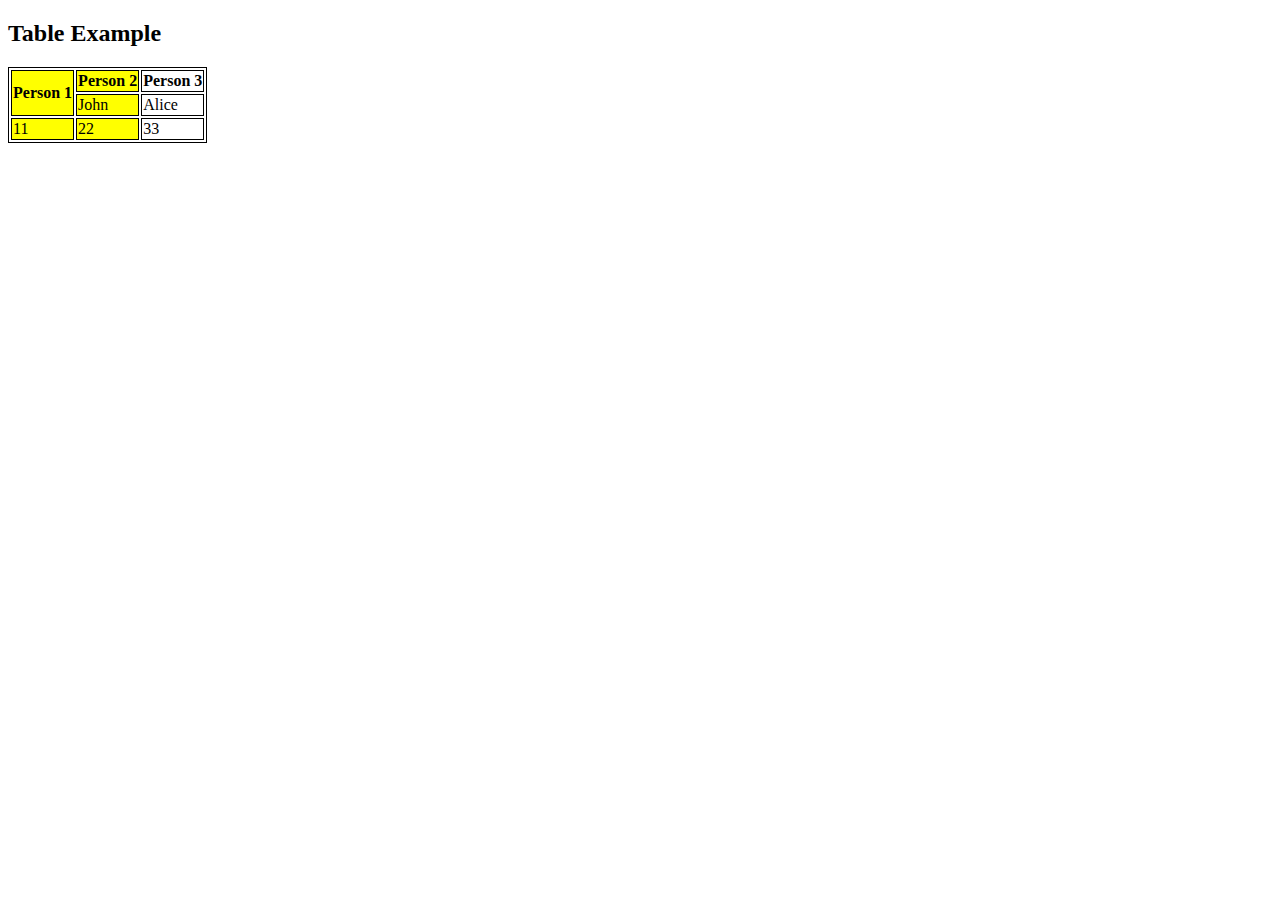
<file: index.html>
<!DOCTYPE html>
<html lang="en">
<head>
    <meta charset="UTF-8">
    <meta name="viewport" content="width=device-width, initial-scale=1.0">
    <title>Document</title>
    <style>
        table, th, td {
            border: 1px black solid;
            /* border-collapse: collapse; */
        }
    </style>
</head>
<body>
    <h2>Table Example</h2>
    <table  border="5">
        <colgroup>
            <!-- <col span="0"> -->
            <col span="2" bgcolor="yellow">
            </colgroup>
        <tr>
            <th rowspan="2">Person 1</th>
            <th>Person 2</th>
            <th>Person 3</th>
        </tr>
        <tr>
            <td>John</td>
            <td>Alice</td>
            <!-- <td>Mary</td> -->
        </tr>
        <tr>
            <td>11</td>
            <td>22</td>
            <td>33</td>
        </tr>
    </table>
</body>
</html>
</file>
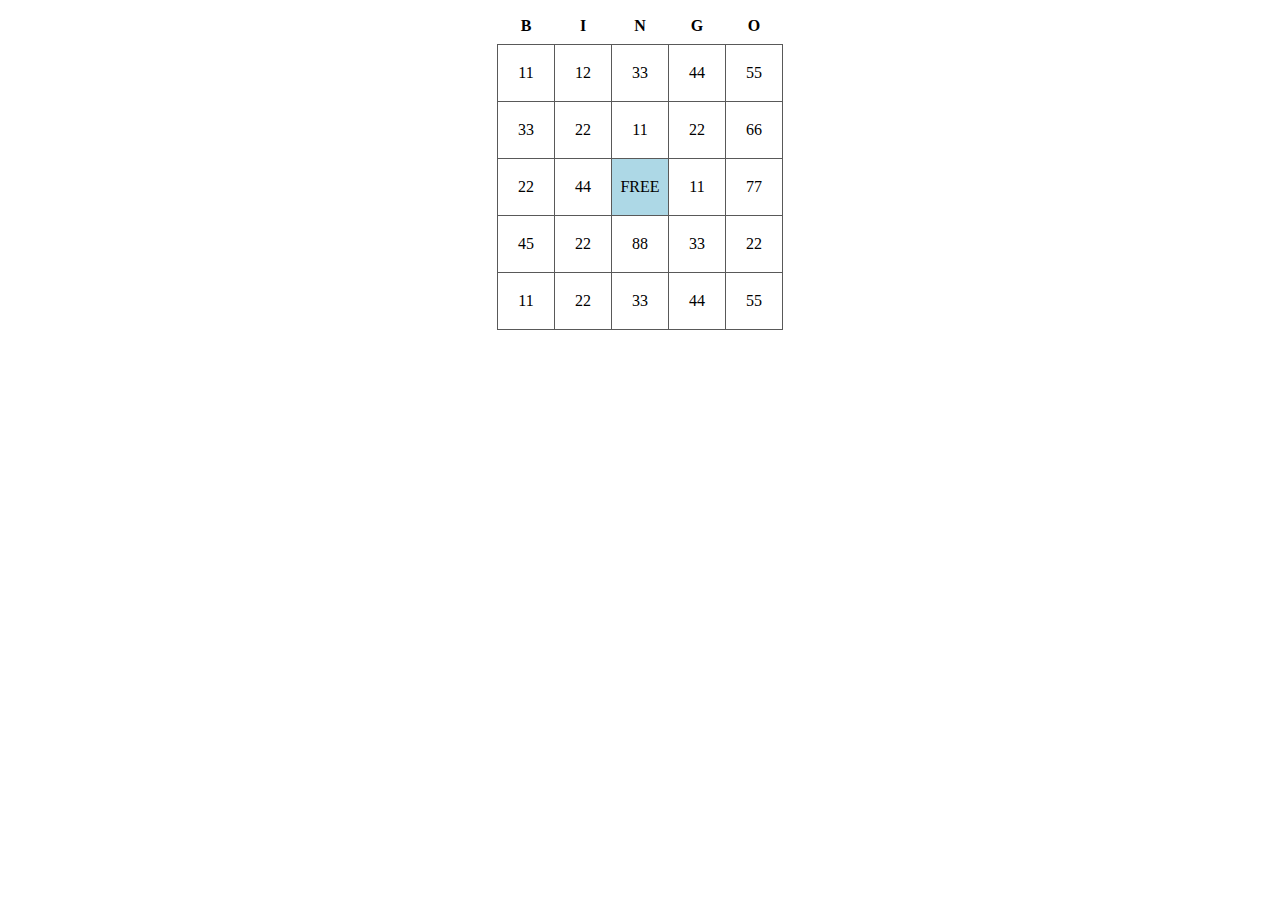
<file: bingo.html>
<!DOCTYPE html>
<html lang="en">
<head>
    <meta charset="UTF-8">
    <meta name="viewport" content="width=device-width, initial-scale=1.0">
    <title>Document</title>
    <link rel="stylesheet" href="bingo.css">
</head>
<body>
    <table>
        <tbody>
            <tr>
                <th>B</th>
                <th>I</th>
                <th>N</th>
                <th>G</th>
                <th>O</th>
            </tr>
            <tr>
                <td>11</td>
                <td>12</td>
                <td>33</td>
                <td>44</td>
                <td>55</td>
            </tr>
            <tr>
                <td>33</td>
                <td>22</td>
                <td>11</td>
                <td>22</td>
                <td>66</td>
            </tr>
            <tr>
                <td>22</td>
                <td>44</td>
                <td bgcolor="lightblue">FREE</td>
                <td>11</td>
                <td>77</td>
            </tr>
            <tr>
                <td>45</td>
                <td>22</td>
                <td>88</td>
                <td>33</td>
                <td>22</td>
            </tr>
            <tr>
                <td>11</td>
                <td>22</td>
                <td>33</td>
                <td>44</td>
                <td>55</td>
            </tr>
        </tbody>
    </table>
</body>
</html>
</file>
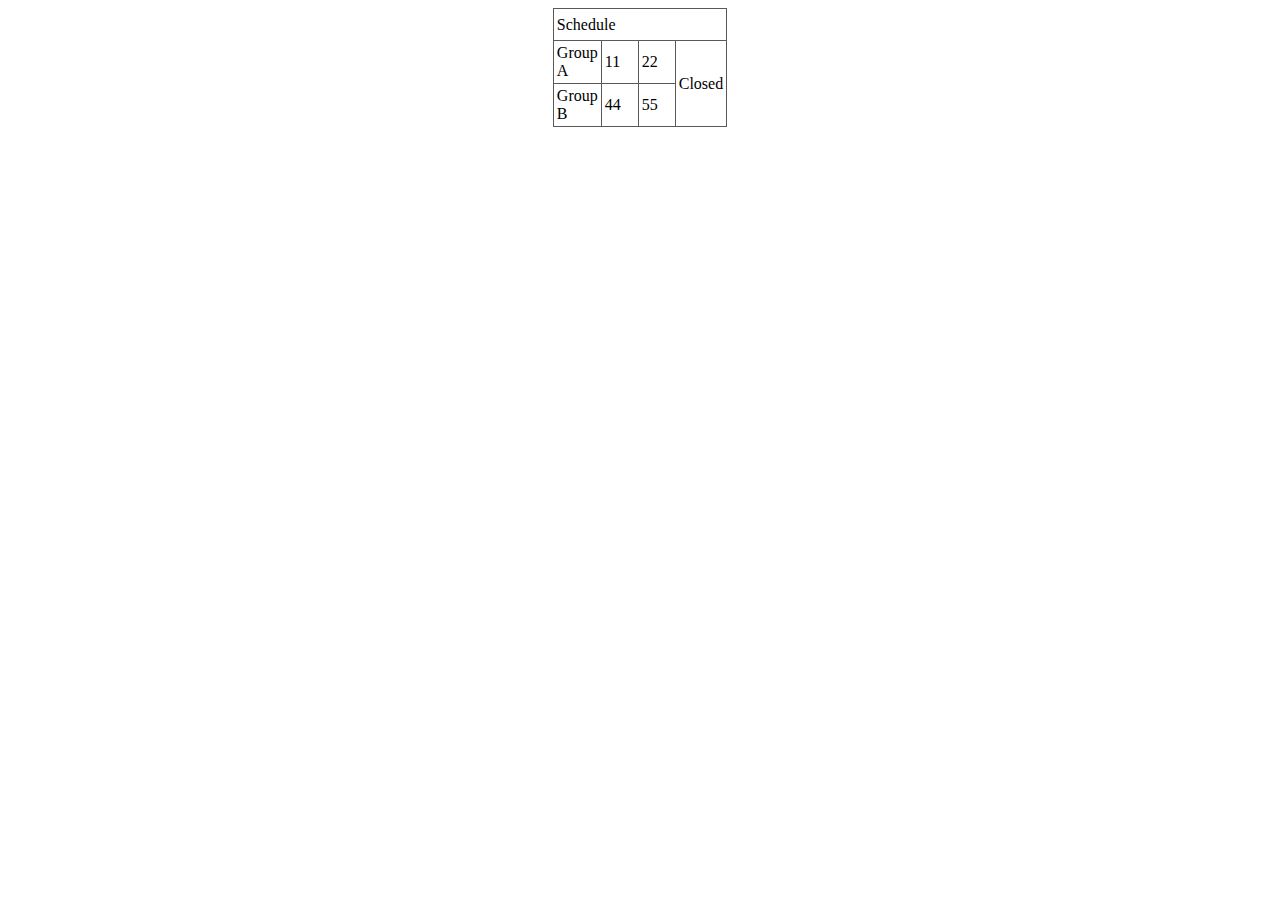
<file: test.html>
<!DOCTYPE html>
<html lang="en">
<head>
    <meta charset="UTF-8">
    <meta name="viewport" content="width=device-width, initial-scale=1.0">
    <title>Document</title>
    <link rel="stylesheet" href="test.css">
</head>
<body>
    <table>
        <tbody>
            <tr>
                <td colspan="5">Schedule</td>
            </tr>
            <tr>
                <td>Group A
    
    </td>
                <td>11</td>
                <td>22</td>
                <td colspan="2" rowspan="2">Closed</td>
            </tr>
            <tr>
                <td>Group B
    </td>
                <td>44</td>
                <td>55</td>
            </tr>
        </tbody>
    </table>    
</body>
</html>
</file>
<file: bingo.css>
table, td, th {
	border: 1px solid #595959;
	border-collapse: collapse;
}

table {
    margin: auto;
    border-collapse: collapse;
    border: 0px;
}

td, th {
	padding: 3px;
	width: 50px;
	height: 50px;
    text-align: center;
}
.even {
	background: #fbf8f0;
}
.odd {
	background: #fefcf9;
}

th {
    border: white 0px solid;
    height: 30px;
}

td:hover {
    background-color: yellow;
    font-weight: bolder;
    font-size: 50px;
}
</file>
<file: test.css>
table , td, th {
	border: 1px solid #595959;
	border-collapse: collapse;
    margin: auto;
}
td, th {
	padding: 3px;
	width: 30px;
	height: 25px;
}
th {
	background: #f0e6cc;
}
.even {
	background: #fbf8f0;
}
.odd {
	background: #fefcf9;
}
</file>
